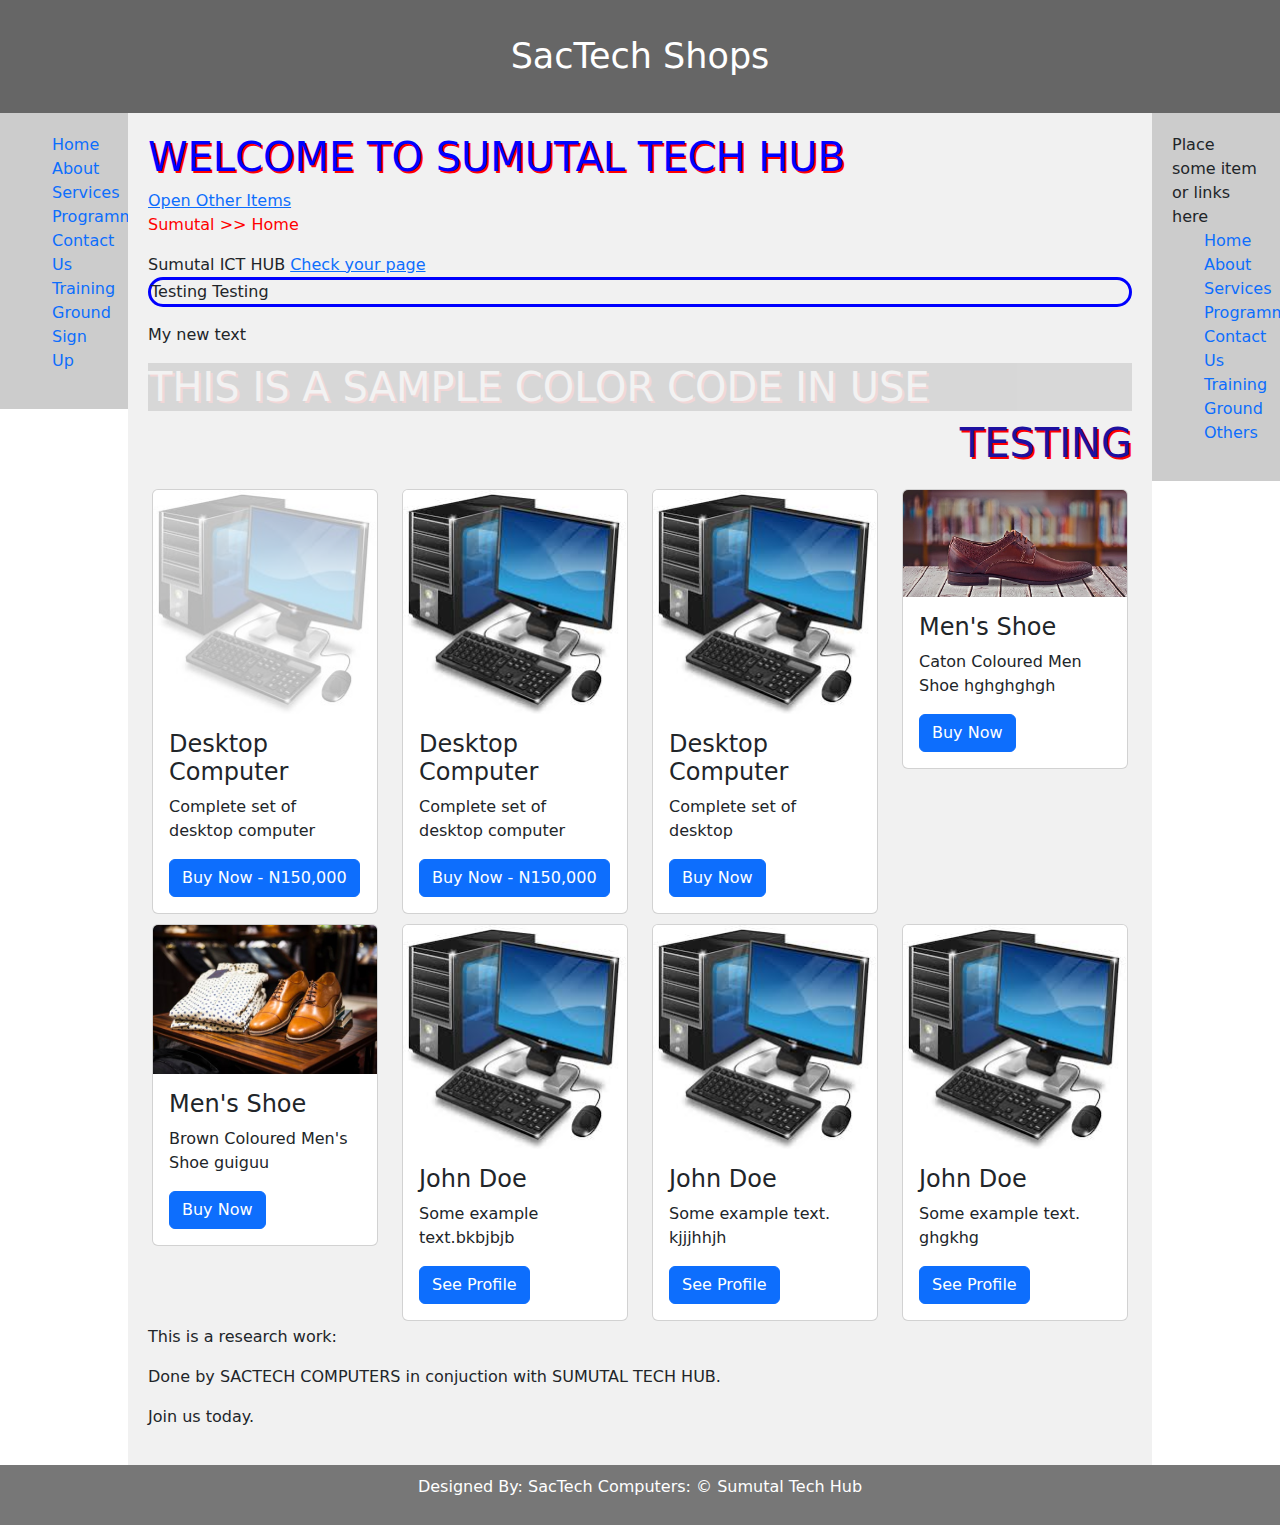
<file: index.html>
<!DOCTYPE html>
<html lang="en">
<head>
    <meta charset="UTF-8">
    <link rel="stylesheet" href="styles.css">
    <link href="https://cdn.jsdelivr.net/npm/bootstrap@5.3.3/dist/css/bootstrap.min.css" rel="stylesheet" integrity="sha384-QWTKZyjpPEjISv5WaRU9OFeRpok6YctnYmDr5pNlyT2bRjXh0JMhjY6hW+ALEwIH" crossorigin="anonymous">
    <meta name="viewport" content="width=device-width, initial-scale=1.0">
    <title>SacTech Shops | Home</title>
    <!-- <style>

    </style> -->

</head>
<body>
    <header>SacTech Shops</header>
    
    <section>
        <nav>
            <ul>
                <li><a href="index.html">Home</a></li>
                <li><a href="about.html">About</a></li>
                <li><a href="services.html">Services</a></li>
                <li><a href="programmes.html">Programmes</a></li>
                <li><a href="contact.html">Contact Us</a></li>
                <li><a href="mybook.html">Training Ground</a></li>
                <li><a href="signup.html">Sign Up</a></li>
    
            </ul>      
            
        </nav>
        <article>
            <h1 style="color: blue;">Welcome to Sumutal Tech Hub</h1>
            <!--These are HTML Headings-->
            <!-- <h2>Welcome to Sumutal Tech Hub</h2>
            <h3>Welcome to Sumutal Tech Hub</h3>
            <h4>Welcome to Sumutal Tech Hub</h4>
            <h5>Welcome to Sumutal Tech Hub</h5>
            <h6>Welcome to Sumutal Tech Hub</h6> -->
            <a href="others.html">Open Other Items</a>
            
            <!---->
            <!-- <h1>ghghgkhghglhjgljgljg</h1> -->
            <div>
                
                <!--This section is used to apply color to the
                text "Sumutal >> Home"-->
                <p style="color:red">Sumutal >> Home</p> Sumutal ICT HUB
                
               <a href="test.php">Check your page</a>
               <p style="border-style: solid; border-color: blue; border-radius: 100px">Testing Testing</p>
                <p id="para1">My new text</p>
                <h1 style="background-color:rgb(0, 0, 0); opacity: 0.1;"><span style="color:white">This is a sample color code in use</span></h1>
                <h1 style="color:rgb(30, 16, 160); direction: rtl;">testing </h1>
                
            </div>
            <div class="row">
                <div class="col-md-3">
                    <div class="card" style="margin-top: 10px">
                        <img class="card-img-top" src="pc1.jpg" style="opacity: 0.3;" alt="Card image">
                        <div class="card-body">
                          <h4 class="card-title">Desktop Computer</h4>
                          <p class="card-text">Complete set of desktop computer</p>
                          <a href="pc1.html" class="btn btn-primary">Buy Now - N150,000</a>
                        </div>
                    </div>
                </div>
                <div class="col-md-3">
                    <div class="card" style="margin-top: 10px">
                        <img class="card-img-top" src="pc1.jpg" alt="Card image">
                        <div class="card-body">
                          <h4 class="card-title">Desktop Computer</h4>
                          <p class="card-text">Complete set of desktop computer</p>
                          <a href="#" class="btn btn-primary">Buy Now - N150,000</a>
                        </div>
                    </div>
                </div>
                <div class="col-md-3">
                    <div class="card" style="margin-top: 10px">
                        <img class="card-img-top" src="pc1.jpg" alt="Card image">
                        <div class="card-body">
                            <h4 class="card-title">Desktop Computer</h4>
                            <p class="card-text">Complete set of desktop</p>
                            <a href="#" class="btn btn-primary">Buy Now</a>
                        </div>
                    </div>
                </div>
                <div class="col-md-3">
                    <div class="card" style="margin-top: 10px">
                        <img class="card-img-top" src="./shoe1.jpeg"  alt="Card image">
                        <div class="card-body">
                          <h4 class="card-title">Men's Shoe</h4>
                          <p class="card-text">Caton Coloured Men Shoe hghghghgh</p>
                          <a href="#" class="btn btn-primary">Buy Now</a>
                        </div>
                    </div>
                </div>
                <div class="col-md-3">
                    <div class="card" style="margin-top: 10px">
                        <img class="card-img-top" src="./shoe2.jpeg" alt="Card image">
                        <div class="card-body">
                          <h4 class="card-title">Men's Shoe</h4>
                          <p class="card-text">Brown Coloured Men's Shoe guiguu</p>
                          <a href="#" class="btn btn-primary">Buy Now</a>
                        </div>
                    </div>
                </div>
                <div class="col-md-3">
                    <div class="card" style="margin-top: 10px">
                        <img class="card-img-top" src="pc1.jpg" alt="Card image">
                        <div class="card-body">
                          <h4 class="card-title">John Doe</h4>
                          <p class="card-text">Some example text.bkbjbjb</p>
                          <a href="#" class="btn btn-primary">See Profile</a>
                        </div>
                    </div>
                </div>
                <div class="col-md-3">
                    <div class="card" style="margin-top: 10px">
                        <img class="card-img-top" src="pc1.jpg" alt="Card image">
                        <div class="card-body">
                          <h4 class="card-title">John Doe</h4>
                          <p class="card-text">Some example text. kjjjhhjh</p>
                          <a href="#" class="btn btn-primary">See Profile</a>
                        </div>
                    </div>
                </div>

                <div class="col-md-3">
                    <div class="card" style="margin-top: 10px">
                        <img class="card-img-top" src="pc1.jpg" alt="Card image">
                        <div class="card-body">
                          <h4 class="card-title">John Doe</h4>
                          <p class="card-text">Some example text. ghgkhg</p>
                          <a href="#" class="btn btn-primary">See Profile</a>
                        </div>
                    </div>
                </div>

                
                <!-- <div class="col-md-3">
                    <div class="card" style="margin-top: 10px">
                        <img class="card-img-top" src="pc1.jpg" alt="Card image">
                        <div class="card-body">
                          <h4 class="card-title">John Doe</h4>
                          <p class="card-text">Some example text.</p>
                          <a href="#" class="btn btn-primary">See Profile</a>
                        </div>
                    </div>
                </div> -->
                    
                
            </div>
            <div class="row">
                
                
                    
                
            </div>
    
            <p>
                This is a research work:
                <blockquote>
                Done by SACTECH COMPUTERS in conjuction with SUMUTAL TECH HUB.
                </blockquote>
                Join us today.
            </p>
            
            
            <p>
                <!-- <ul>
                    <li>Keyboard</li>
                    <li>Mouse</li>
                    <li>Monitor</li>
                    <li>System Unit</li>
                    <li>Printer</li>
                </ul> -->
            </p>
            </article>
            <aside>
                Place some item or links here
                <ul>
                    <li><a href="index.html">Home</a></li>
                    <li><a href="about.html">About</a></li>
                    <li><a href="services.html">Services</a></li>
                    <li><a href="programmes.html">Programmes</a></li>
                    <li><a href="contact.html">Contact Us</a></li>
                    <li><a href="mybook.html">Training Ground</a></li>
                    <li><a href="others.html">Others</a></li>
        
                </ul>
            </aside>
    </section>
        <footer>
            <p>
                Designed By: SacTech Computers: &copy; Sumutal Tech Hub
            </p>
        </footer>
    
</body>
</html>
</file>
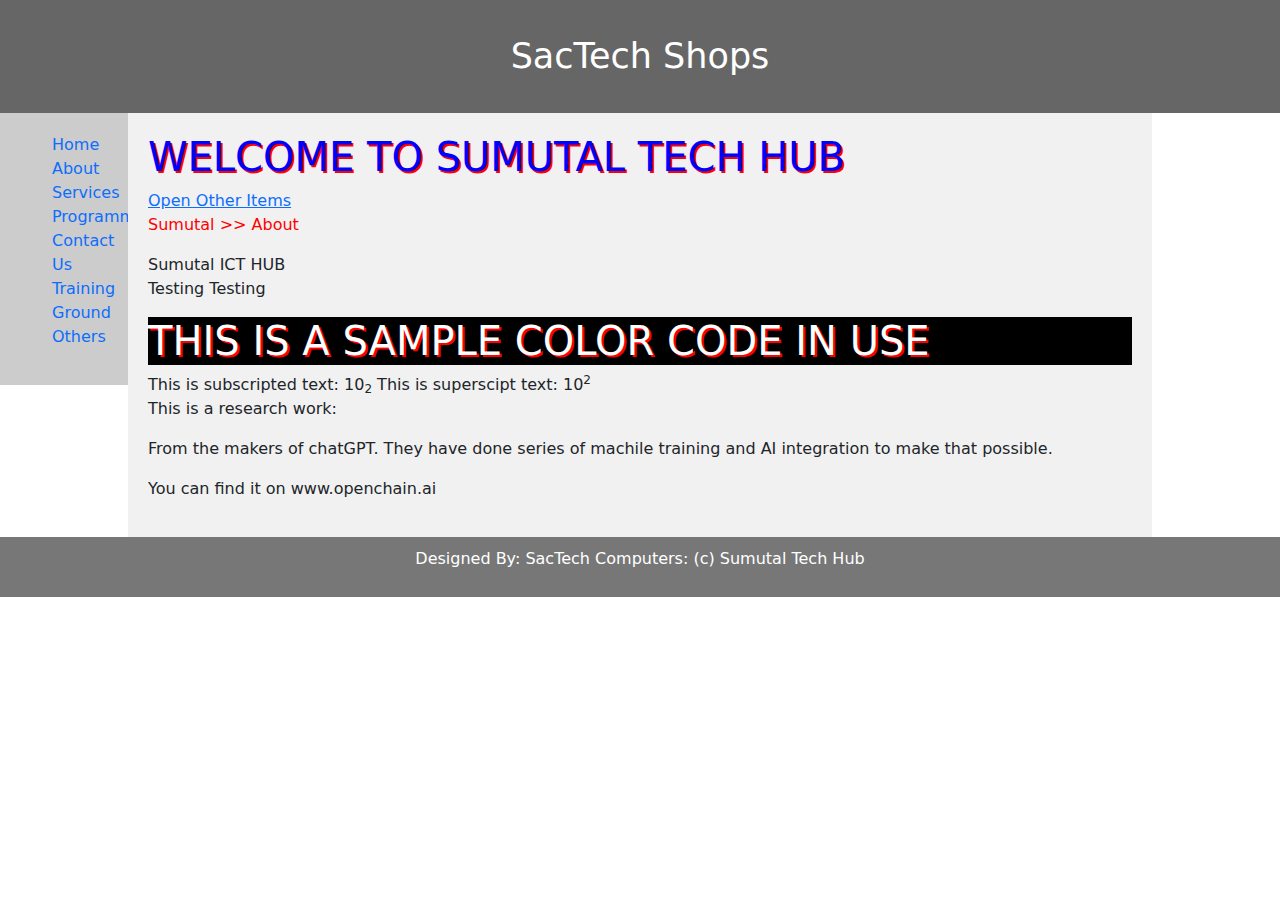
<file: about.html>
<!DOCTYPE html>
<html lang="en">
<head>
    <meta charset="UTF-8">
    <link rel="stylesheet" href="styles.css">
    <link href="https://cdn.jsdelivr.net/npm/bootstrap@5.3.3/dist/css/bootstrap.min.css" rel="stylesheet" integrity="sha384-QWTKZyjpPEjISv5WaRU9OFeRpok6YctnYmDr5pNlyT2bRjXh0JMhjY6hW+ALEwIH" crossorigin="anonymous">
    <meta name="viewport" content="width=device-width, initial-scale=1.0">
    <title>SacTech Shops | About</title>
    
</head>
<body>
    <header>SacTech Shops</header>
    <section>
        <nav>
            <ul>
                <li><a href="index.html">Home</a></li>
                <li><a href="about.html">About</a></li>
                <li><a href="services.html">Services</a></li>
                <li><a href="programmes.html">Programmes</a></li>
                <li><a href="contact.html">Contact Us</a></li>
                <li><a href="mybook.html">Training Ground</a></li>
                <li><a href="others.html">Others</a></li>
    
            </ul>      
            
        </nav>
        <article>
            <h1 style="color: blue;">Welcome to Sumutal Tech Hub</h1>
            <!--These are HTML Headings-->
            <!-- <h2>Welcome to Sumutal Tech Hub</h2>
            <h3>Welcome to Sumutal Tech Hub</h3>
            <h4>Welcome to Sumutal Tech Hub</h4>
            <h5>Welcome to Sumutal Tech Hub</h5>
            <h6>Welcome to Sumutal Tech Hub</h6> -->
            <a href="others.html">Open Other Items</a>
    
            <div>
                
                <!--This section is used to apply color to the
                text "Sumutal >> Home"-->
                <p style="color:red">Sumutal >> About</p> Sumutal ICT HUB
                <p>Testing Testing</p>
                <h1 style="background-color:rgb(0, 0, 0);"><span style="color:white">This is a sample color code in use</span></h1>
            </div>
            This is subscripted text: 10<sub>2</sub>
            This is superscipt text: 10<sup>2</sup>
    
            <p>
                This is a research work:
                <blockquote>
                From the makers of chatGPT. They have done series of machile training and AI
                integration to make that possible.
                </blockquote>
                You can find it on www.openchain.ai
            </p>
            
            
            <p>
                <!-- <ul>
                    <li>Keyboard</li>
                    <li>Mouse</li>
                    <li>Monitor</li>
                    <li>System Unit</li>
                    <li>Printer</li>
                </ul> -->
            </p>
            </article>
    </section>
        <footer>
            <p>
                Designed By: SacTech Computers: (c) Sumutal Tech Hub
            </p>
        </footer>
    
</body>
</html>
</file>
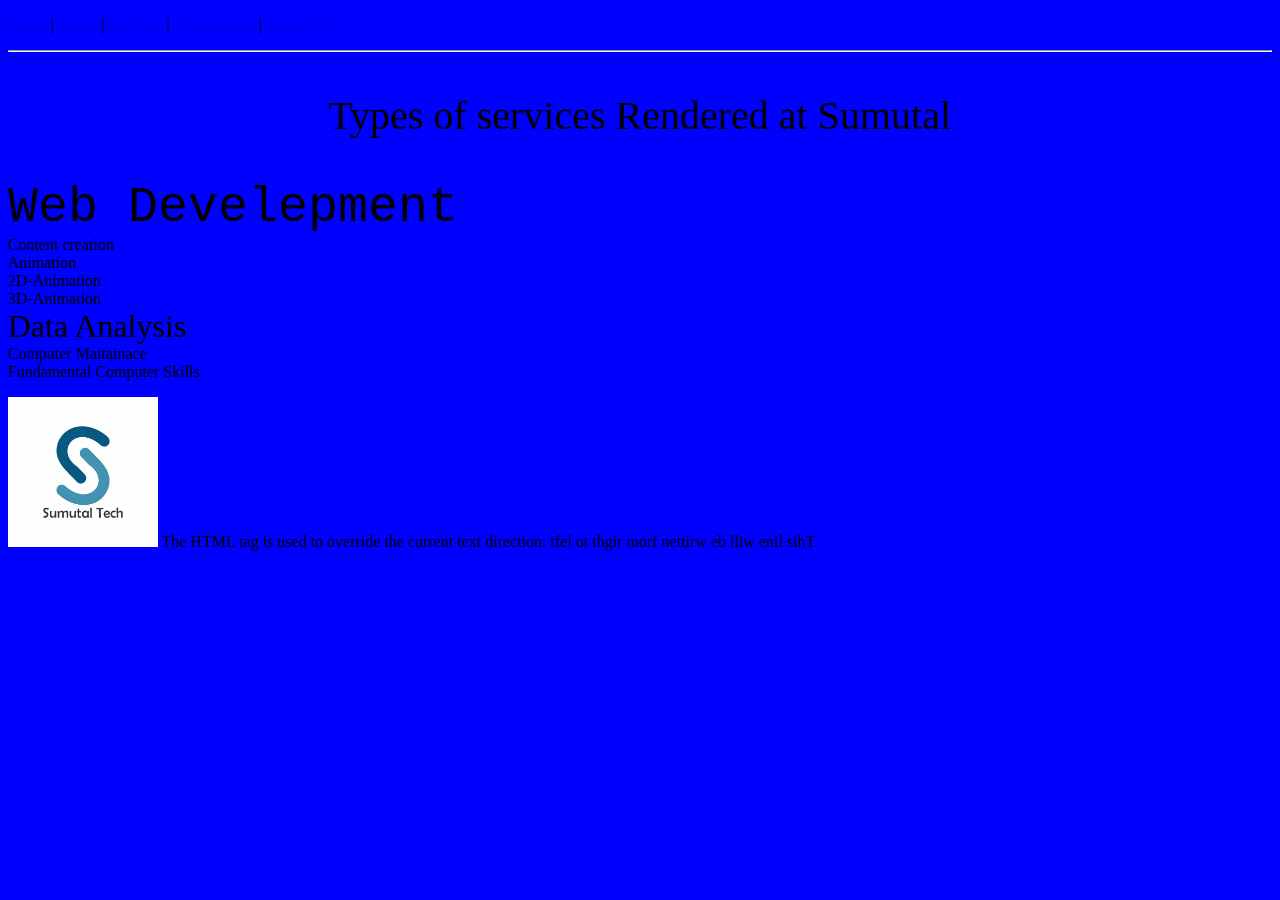
<file: others.html>
<!DOCTYPE html>
<html lang="en">
<head>
    <meta charset="UTF-8">
    <link rel="stylesheet" href="styles.css">
    <meta name="viewport" content="width=device-width, initial-scale=1.0">
    <title>Services</title>
</head>
<body>
    <div>
        <p><a href="index.html">Home</a> | <a href="about.html">About</a> | 
            <a href="services.html">Services</a> | <a href="programmes.html">Programmes</a> | 
            <a href="contact.html">Contact Us</a></p>
    </div>

    <hr>
    
    <p>
        <p style="font-size:40px; text-align:center">Types of services Rendered at Sumutal</p>
        <ul style="list-style-type: square;">
            <li style="font-family: 'Courier New'; font-size: 50px;">Web Develepment</li>
            <li style="font-family: 'Franklin Gothic Medium';">Content creation</li>
            <li style="font-family: 'Lucida Sans';">Animation</li>
                <ul>
                    <li>2D-Animation</li>
                    <li>3D-Animation</li>
                </ul>
            <li style="font-family: 'Georgia'; font-size: xx-large;">Data Analysis</li>
            <li>Computer Maitainace</li>
            <li>Fundamental Computer Skills</li>
        </ul>

        <img src="sumutallogo.jpg" style="width: 150px; height: 150px;">

        The HTML <bdo> tag is used to override the current text direction:
            <bdo dir="rtl">This line will be written from right to left</bdo>
        
    </p>
</body>
</html>
</file>
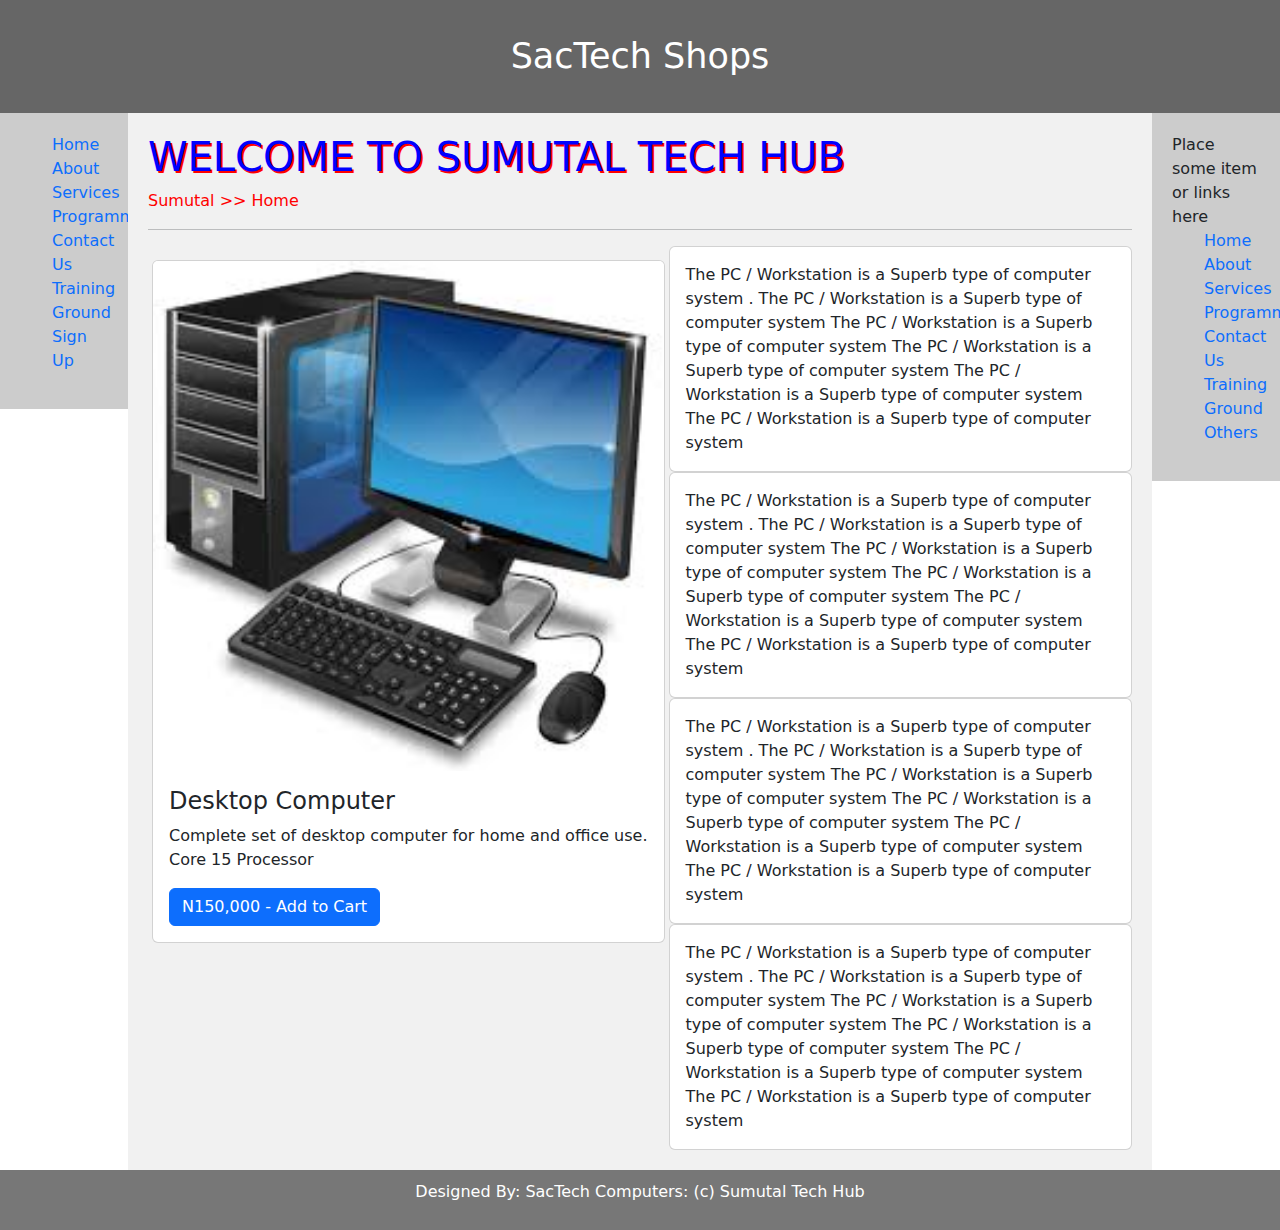
<file: pc1.html>
<!DOCTYPE html>
<html lang="en">
<head>
    <meta charset="UTF-8">
    <link rel="stylesheet" href="styles.css">
    <link href="https://cdn.jsdelivr.net/npm/bootstrap@5.3.3/dist/css/bootstrap.min.css" rel="stylesheet" integrity="sha384-QWTKZyjpPEjISv5WaRU9OFeRpok6YctnYmDr5pNlyT2bRjXh0JMhjY6hW+ALEwIH" crossorigin="anonymous">
    <meta name="viewport" content="width=device-width, initial-scale=1.0">
    <title>SacTech Shops | Home</title>
</head>
<body>
    <header>SacTech Shops</header>
    
    <section>
        <nav>
            <ul>
                <li><a href="index.html">Home</a></li>
                <li><a href="about.html">About</a></li>
                <li><a href="services.html">Services</a></li>
                <li><a href="programmes.html">Programmes</a></li>
                <li><a href="contact.html">Contact Us</a></li>
                <li><a href="mybook.html">Training Ground</a></li>
                <li><a href="signup.html">Sign Up</a></li>
    
            </ul>      
            
        </nav>
        <article>
            <h1 style="color: blue;">Welcome to Sumutal Tech Hub</h1>

    
            <div>
                
                <!--This section is used to apply color to the
                text "Sumutal >> Home"-->
                <p style="color:red">Sumutal >> Home</p>
                <hr>
            </div>
            <div class="row">
                <div class="col-md-12">
                    <div class="card" style="margin-top: 10px">
                        <img class="card-img-top" src="pc1.jpg" alt="Card image">
                        <div class="card-body">
                          <h4 class="card-title">Desktop Computer</h4>
                          <p class="card-text">Complete set of desktop computer for home and office use.<br> Core 15 Processor</p>
                          <a href="#" class="btn btn-primary">N150,000 - Add to Cart</a>
                        </div>
                    </div>
                    <!-- <div class="card bg-info text-white">
                        <div class="card-body">The PC / Workstation is a Superb type of computer system</div>
                    </div> -->
                    
                </div>
                
            </div>
            <div class="card">
                <div class="card-body">The PC / Workstation is a Superb type of computer system . The PC / Workstation is a Superb type of computer system 
                    The PC / Workstation is a Superb type of computer system 
                    The PC / Workstation is a Superb type of computer system 
                    The PC / Workstation is a Superb type of computer system 
                    The PC / Workstation is a Superb type of computer system 
                </div>
            </div>
            <div class="card">
                <div class="card-body">The PC / Workstation is a Superb type of computer system . The PC / Workstation is a Superb type of computer system 
                    The PC / Workstation is a Superb type of computer system 
                    The PC / Workstation is a Superb type of computer system 
                    The PC / Workstation is a Superb type of computer system 
                    The PC / Workstation is a Superb type of computer system 
                </div>
            </div>
            <div class="card">
                <div class="card-body">The PC / Workstation is a Superb type of computer system . The PC / Workstation is a Superb type of computer system 
                    The PC / Workstation is a Superb type of computer system 
                    The PC / Workstation is a Superb type of computer system 
                    The PC / Workstation is a Superb type of computer system 
                    The PC / Workstation is a Superb type of computer system 
                </div>
            </div>
            <div class="card">
                <div class="card-body">The PC / Workstation is a Superb type of computer system . The PC / Workstation is a Superb type of computer system 
                    The PC / Workstation is a Superb type of computer system 
                    The PC / Workstation is a Superb type of computer system 
                    The PC / Workstation is a Superb type of computer system 
                    The PC / Workstation is a Superb type of computer system 
                </div>
            </div>
                
            </article>
            <aside>
                Place some item or links here
                <ul>
                    <li><a href="index.html">Home</a></li>
                    <li><a href="about.html">About</a></li>
                    <li><a href="services.html">Services</a></li>
                    <li><a href="programmes.html">Programmes</a></li>
                    <li><a href="contact.html">Contact Us</a></li>
                    <li><a href="mybook.html">Training Ground</a></li>
                    <li><a href="others.html">Others</a></li>
        
                </ul>
            </aside>
    </section>
        <footer>
            <p>
                Designed By: SacTech Computers: (c) Sumutal Tech Hub
            </p>
        </footer>
    
</body>
</html>
</file>
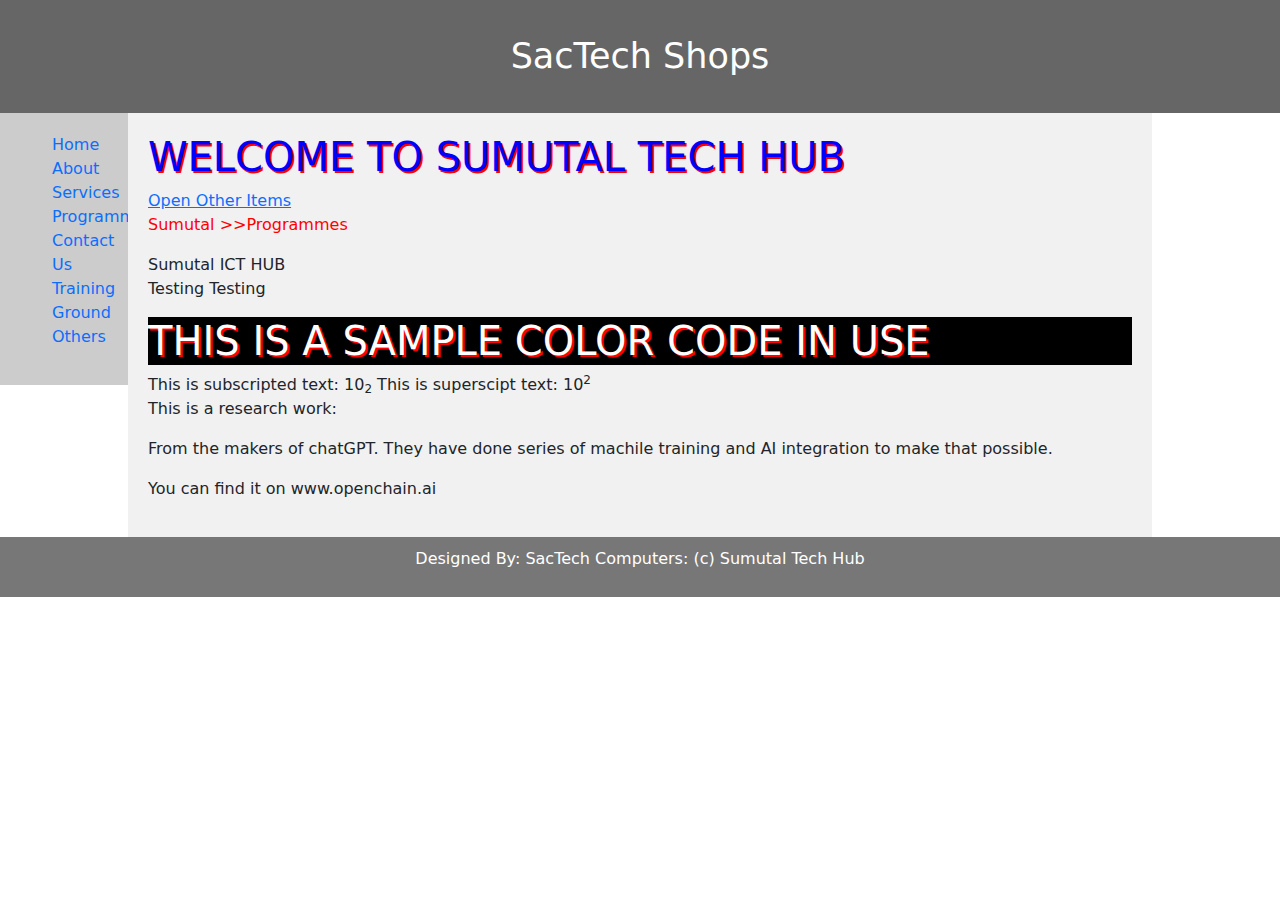
<file: programmes.html>
<!DOCTYPE html>
<html lang="en">
<head>
    <meta charset="UTF-8">
    <link rel="stylesheet" href="styles.css">
    <link href="https://cdn.jsdelivr.net/npm/bootstrap@5.3.3/dist/css/bootstrap.min.css" rel="stylesheet" integrity="sha384-QWTKZyjpPEjISv5WaRU9OFeRpok6YctnYmDr5pNlyT2bRjXh0JMhjY6hW+ALEwIH" crossorigin="anonymous">
    <meta name="viewport" content="width=device-width, initial-scale=1.0">
    <title>SacTech Shops | Programmes</title>
</head>
<body>
    <header>SacTech Shops</header>
    <section>
        <nav>
            <ul>
                <li><a href="index.html">Home</a></li>
                <li><a href="about.html">About</a></li>
                <li><a href="services.html">Services</a></li>
                <li><a href="programmes.html">Programmes</a></li>
                <li><a href="contact.html">Contact Us</a></li>
                <li><a href="mybook.html">Training Ground</a></li>
                <li><a href="others.html">Others</a></li>
    
            </ul>      
            
        </nav>
        <article>
            <h1 style="color: blue;">Welcome to Sumutal Tech Hub</h1>
            <!--These are HTML Headings-->
            <!-- <h2>Welcome to Sumutal Tech Hub</h2>
            <h3>Welcome to Sumutal Tech Hub</h3>
            <h4>Welcome to Sumutal Tech Hub</h4>
            <h5>Welcome to Sumutal Tech Hub</h5>
            <h6>Welcome to Sumutal Tech Hub</h6> -->
            <a href="others.html">Open Other Items</a>
    
            <div>
                
                <!--This section is used to apply color to the
                text "Sumutal >> Home"-->
                <p style="color:red">Sumutal >>Programmes</p> Sumutal ICT HUB
                <p>Testing Testing</p>
                <h1 style="background-color:rgb(0, 0, 0);"><span style="color:white">This is a sample color code in use</span></h1>
            </div>
            This is subscripted text: 10<sub>2</sub>
            This is superscipt text: 10<sup>2</sup>
    
            <p>
                This is a research work:
                <blockquote>
                From the makers of chatGPT. They have done series of machile training and AI
                integration to make that possible.
                </blockquote>
                You can find it on www.openchain.ai
            </p>
            
            
            <p>
                <!-- <ul>
                    <li>Keyboard</li>
                    <li>Mouse</li>
                    <li>Monitor</li>
                    <li>System Unit</li>
                    <li>Printer</li>
                </ul> -->
            </p>
            </article>
    </section>
        <footer>
            <p>
                Designed By: SacTech Computers: (c) Sumutal Tech Hub
            </p>
        </footer>
    
</body>
</html>
</file>
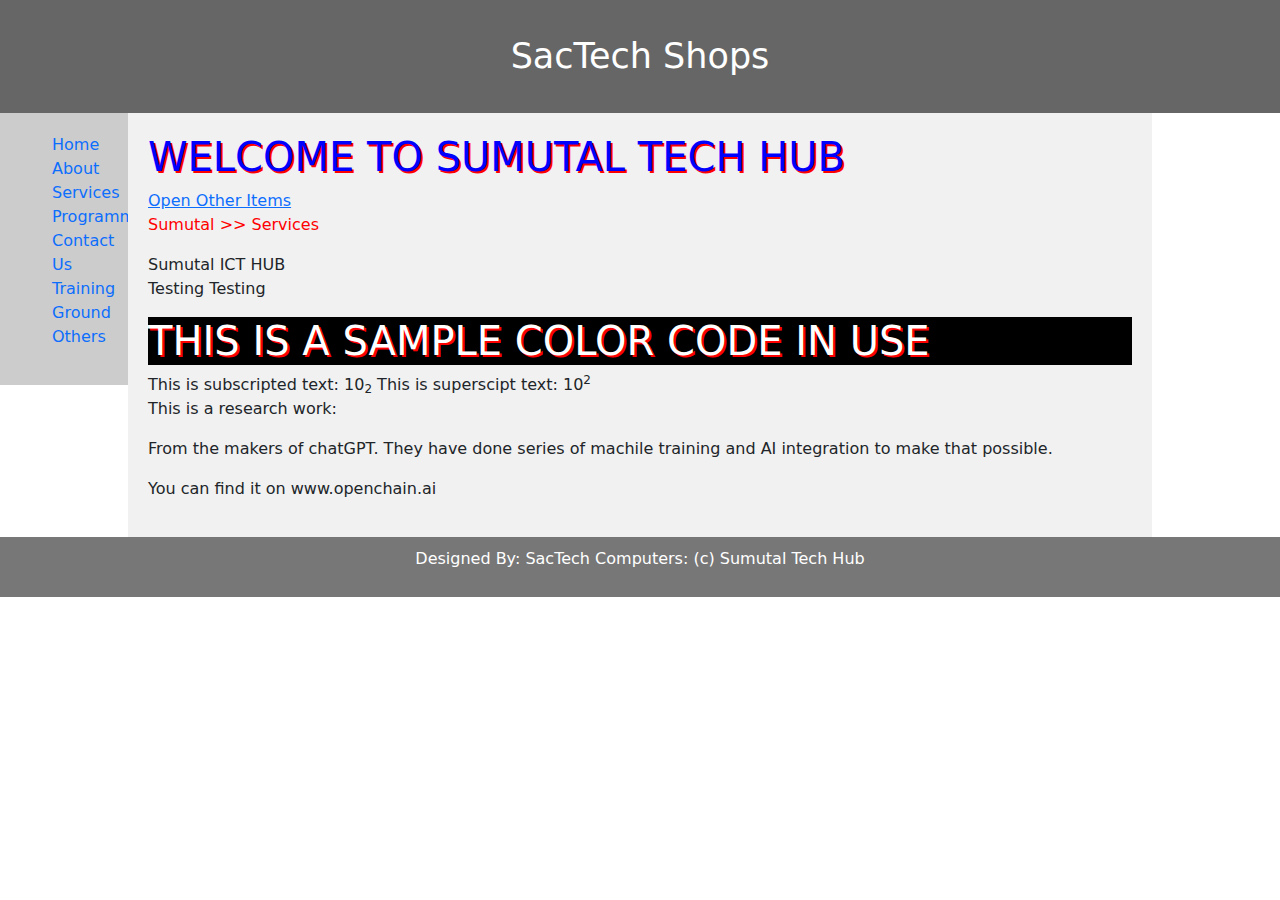
<file: signup.html>
<!DOCTYPE html>
<html lang="en">
<head>
    <meta charset="UTF-8">
    <link rel="stylesheet" href="styles.css">
    <link href="https://cdn.jsdelivr.net/npm/bootstrap@5.3.3/dist/css/bootstrap.min.css" rel="stylesheet" integrity="sha384-QWTKZyjpPEjISv5WaRU9OFeRpok6YctnYmDr5pNlyT2bRjXh0JMhjY6hW+ALEwIH" crossorigin="anonymous">
    <meta name="viewport" content="width=device-width, initial-scale=1.0">
    <title>SacTech Shops | Services</title>
</head>
<body>
    <header>SacTech Shops</header>
    <section>
        <nav>
            <ul>
                <li><a href="index.html">Home</a></li>
                <li><a href="about.html">About</a></li>
                <li><a href="services.html">Services</a></li>
                <li><a href="programmes.html">Programmes</a></li>
                <li><a href="contact.html">Contact Us</a></li>
                <li><a href="mybook.html">Training Ground</a></li>
                <li><a href="others.html">Others</a></li>
    
            </ul>      
            
        </nav>
        <article>
            <h1 style="color: blue;">Welcome to Sumutal Tech Hub</h1>
            <!--These are HTML Headings-->
            <!-- <h2>Welcome to Sumutal Tech Hub</h2>
            <h3>Welcome to Sumutal Tech Hub</h3>
            <h4>Welcome to Sumutal Tech Hub</h4>
            <h5>Welcome to Sumutal Tech Hub</h5>
            <h6>Welcome to Sumutal Tech Hub</h6> -->
            <a href="others.html">Open Other Items</a>
    
            <div>
                
                <!--This section is used to apply color to the
                text "Sumutal >> Home"-->
                <p style="color:red">Sumutal >> Services</p> Sumutal ICT HUB
                <p>Testing Testing</p>
                <h1 style="background-color:rgb(0, 0, 0);"><span style="color:white">This is a sample color code in use</span></h1>
            </div>
            This is subscripted text: 10<sub>2</sub>
            This is superscipt text: 10<sup>2</sup>
    
            <p>
                This is a research work:
                <blockquote>
                From the makers of chatGPT. They have done series of machile training and AI
                integration to make that possible.
                </blockquote>
                You can find it on www.openchain.ai
            </p>
            
            
            <p>
                <!-- <ul>
                    <li>Keyboard</li>
                    <li>Mouse</li>
                    <li>Monitor</li>
                    <li>System Unit</li>
                    <li>Printer</li>
                </ul> -->
            </p>
            </article>
    </section>
        <footer>
            <p>
                Designed By: SacTech Computers: (c) Sumutal Tech Hub
            </p>
        </footer>
    
</body>
</html>
</file>
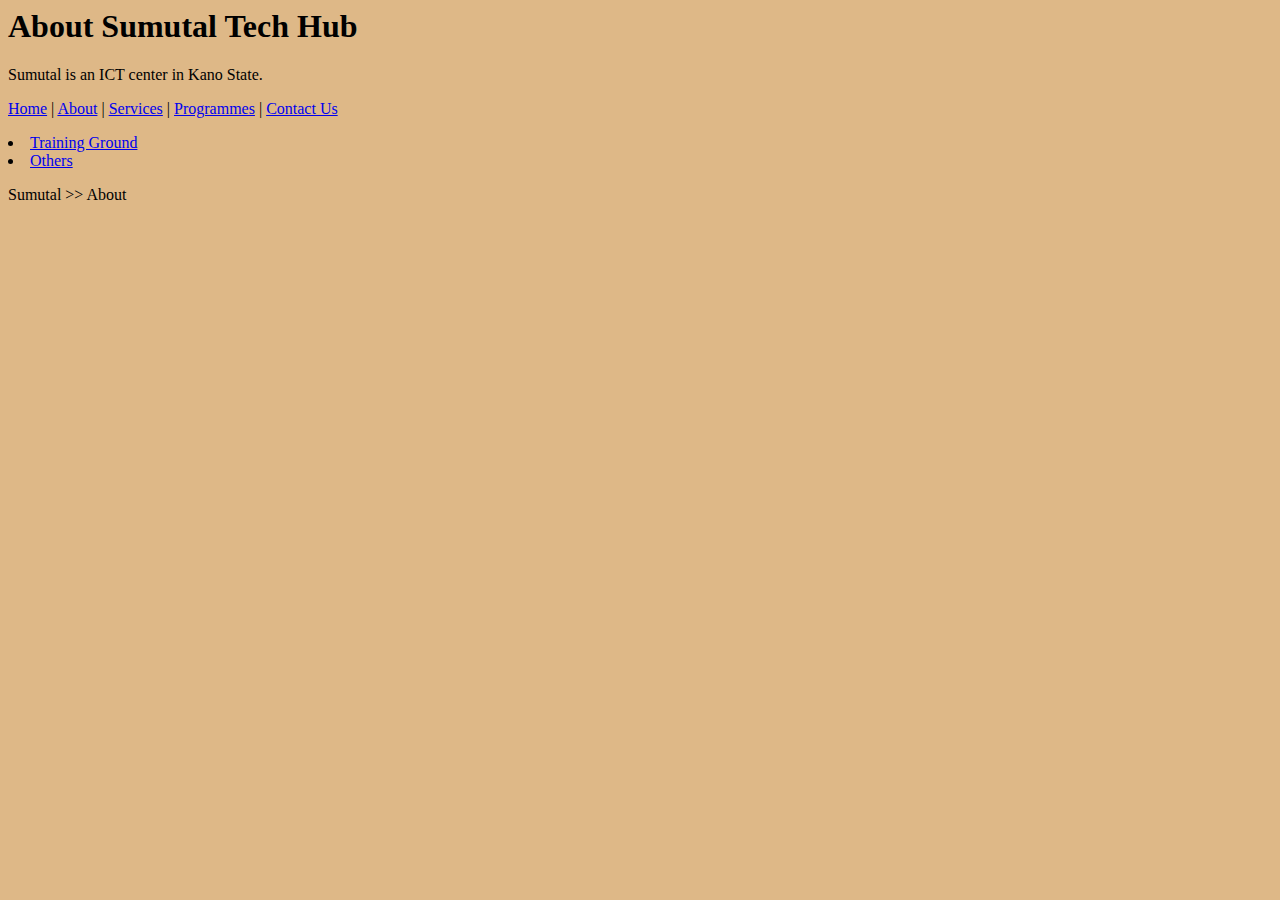
<file: pages/about.html>
<html>
    <head>
        <title>About Us</title>
    </head>
    <body style="background-color: burlywood;">
        <h1>About Sumutal Tech Hub</h1>
        <div>
            <p>Sumutal is an ICT center in Kano State.</p>
            <div>
                <p><a href="index.html">Home</a> | <a href="about.html">About</a> | 
                    <a href="services.html">Services</a> | <a href="programmes.html">Programmes</a> | 
                    <a href="contact.html">Contact Us</a>
                    <li><a href="mybook.html">Training Ground</a></li>
                <li><a href="others.html">Others</a></li>
                </p>
                <p>Sumutal >> About</p>
            </div>
        </div>
    </body>

</html>
</file>
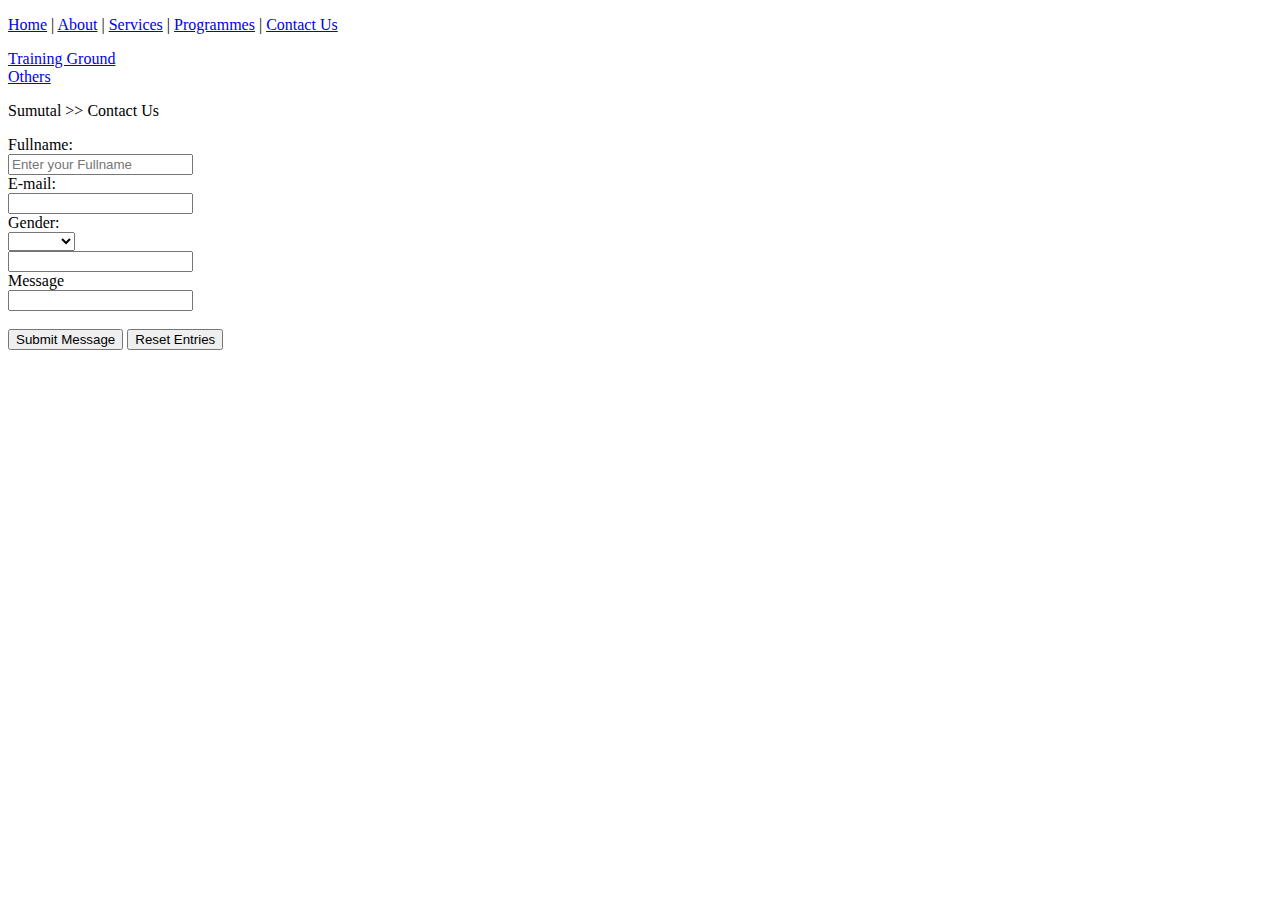
<file: pages/contact.html>
<!DOCTYPE html>
<html lang="en">
<head>
    <meta charset="UTF-8">
    <meta name="viewport" content="width=device-width, initial-scale=1.0">
    <title>Contact Us</title>
</head>
<body>
    <div>
        <p><a href="index.html">Home</a> | <a href="about.html">About</a> | 
            <a href="services.html">Services</a> | <a href="programmes.html">Programmes</a> | 
            <a href="contact.html">Contact Us</a></p>
            <li><a href="mybook.html">Training Ground</a></li>
                <li><a href="others.html">Others</a></li>
        
        <p>Sumutal >> Contact Us</p>
    </div>
    <div>
        <form>
            <label>Fullname:</label><br>
            <input type="text" id="fname" placeholder="Enter your Fullname"/><br>
            <label>E-mail:</label><br>
            <input type="email" id="email"/><br>
            <label>Gender:</label><br>
            <select>
                <option></option>
                <option>Male</option>
                <option>Female</option>
            </select><br>
            <input type="text" multiple="true">
            <br>
            <label>Message</label><br>
            <input type="text" id="message"/><br>
            <br>
            <input type="submit" value="Submit Message">
            <input type="reset" name="resetb" value="Reset Entries">
            <!-- <button name="submit" id="submit">Submit Message</button><br> -->
             <br>
            
        </form>
    </div>
    
    
</body>
</html>
</file>
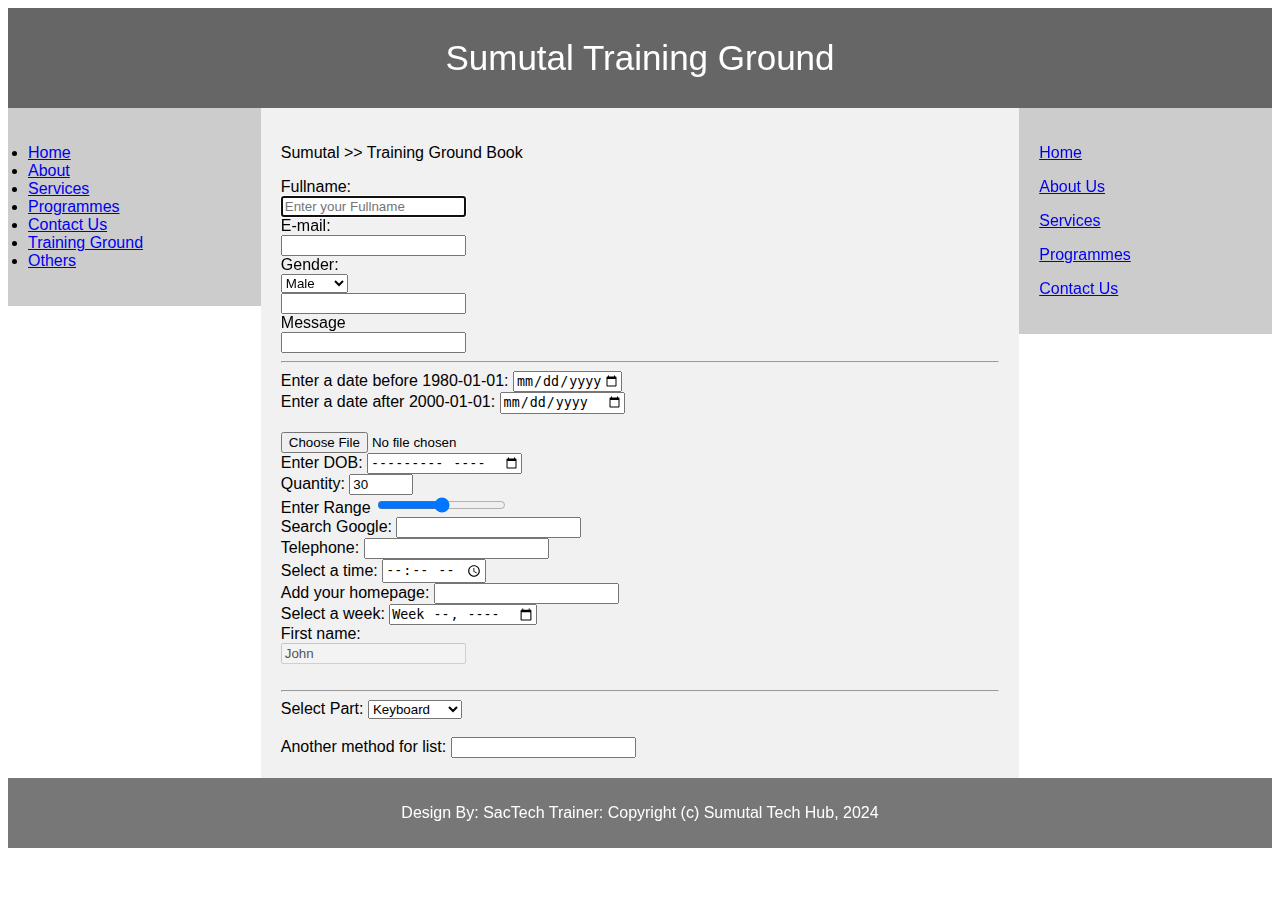
<file: pages/mybook.html>
<!DOCTYPE html>
<html lang="en">
<head>
    <meta charset="UTF-8">
    <meta name="viewport" content="width=device-width, initial-scale=1.0">
    <style>
        * {
          box-sizing: border-box;
        }
        body {
            font-family: Arial, Helvetica, sans-serif;
        }

        /* Style the header */
        header {
            background-color: #666;
            padding: 30px;
            text-align: center;
            font-size: 35px;
            color: white;
        }

        /* Create two columns/boxes that floats next to each other */
        nav {
            float: left;
            width: 20%;
            background: #ccc;
            padding: 20px;
            height: 100%;/* height: 300px; only for demonstration, should be removed */
        }

        aside {
            float: right;
            width: 20%;
            background: #ccc;
            padding: 20px;
            height: 100%;/* height: 300px; only for demonstration, should be removed */
        }

        /* Style the list inside the menu */
        nav ul {
            /* list-style-type: none; */
            padding: 0;
        }

        article {
            float: left;
            padding: 20px;
            width: 60%;
            background-color: #f1f1f1;
            height: 100%;/* height: 300px; only for demonstration, should be removed */
        }

        /* Clear floats after the columns */
        section:after {
            content: "";
            display: table;
            clear: both;
        }
        /* Style the footer */
        footer {
        background-color: #777;
        padding: 10px;
        text-align: center;
        color: white;
        }

        /* Responsive layout - makes the two columns/boxes stack on top of each other instead of next to each other, on small screens */
        @media (max-width: 600px) {
        nav, article, aside {
            width: 100%;
            height: auto;
        }
        }
    </style>        
    <title>Sumutal Tech Hub | Training Ground</title>
</head>
<body>
    <header>
        Sumutal Training Ground
    </header>
    <section>
        <nav>
            <ul>
                <li><a href="index.html">Home</a></li>
                <li><a href="about.html">About</a></li>
                <li><a href="services.html">Services</a></li>
                <li><a href="programmes.html">Programmes</a></li>
                <li><a href="contact.html">Contact Us</a></li>
                <li><a href="mybook.html">Training Ground</a></li>
                <li><a href="others.html">Others</a></li>
            </ul>
            <!-- <img src="sumutallogo.jpg" style="width: 220px; height: 220px">
            <img src="pc1.jpg" style="width: 220px; height: 220px"> -->

        </nav>
        <article>
            <div>
                <p>Sumutal >> Training Ground Book</p>
            </div>
            <div>
                <form>
                    <label>Fullname:</label><br>
                    <input type="text" id="fname" placeholder="Enter your Fullname" autofocus/><br>
                    <label>E-mail:</label><br>
                    <input type="email" id="email"/><br>
                    <label>Gender:</label><br>
                    <select>
                        <option>Male</option>
                        <option>Female</option>
                    </select><br>
                    <input type="text" multiple="true">
                    <br>
                    <label>Message</label><br>
                    <input type="text" id="message"/><br>
                    
                    <hr>
                    Enter a date before 1980-01-01:
                    <input type="date" name="bday" max="1979-12-31"><br>
                    Enter a date after 2000-01-01:
                    <input type="date" name="bday" min="2000-01-02"><br>
                    <br>
                    <input type="file" name="mfile">
                    <br>
                    <label>Enter DOB:</label>
                    <input type="month" >
                    <br>
                    Quantity:
                        <input type="number" name="points" min="0" max="100" step="10" value="30">
                        <br>
                    Enter Range
                        <input type="range" name="points" min="0" max="10"><br>
                    Search Google:
                        <input type="search" name="googlesearch"><br>
                    Telephone:
                        <input type="tel" name="phone" pattern="[0-9]{3}-[0-9]{2}-[0-9]{3}"><br>
                    Select a time:
                        <input type="time" name="usr_time"><br>
                    Add your homepage:
                        <input type="url" name="homepage"><br>
                    Select a week:
                        <input type="week" name="week_year">
                    <br>
                    First name:<br>
                        <input type="text" name="firstname" value="John" disabled><br>
                    <br>
                    <hr>
                    Select Part:
                    <select>
                        <option>Keyboard</option>
                        <option>Mouse</option>
                        <option>System Unit</option>
                        <option>Monitor</option>
                    </select>
                    <br>
                    <br>
                    Another method for list:
                    <input list="mylist">
                        <datalist id="mylist">
                            <option value="HTML">
                            <option value="CSS">
                            <option value="JavaScript">
                            <option value="Python">
                            <option value="django">
                        </datalist>
                </form>
            </div>
        </article>
        <aside>
            <div>
                <p><a href="index.html">Home</a></p>
                <p><a href="about.html">About Us</a></p>
                <p><a href="services.html">Services</a></p>
                <p><a href="programmes.html">Programmes</a></p>
                <p><a href="contact.html">Contact Us</a></p>
            </div>
        </aside>
    </section>
    <footer>
        <p>Design By: SacTech Trainer: Copyright (c) Sumutal Tech Hub, 2024</p>
    </footer>    
</body>
</html>
</file>
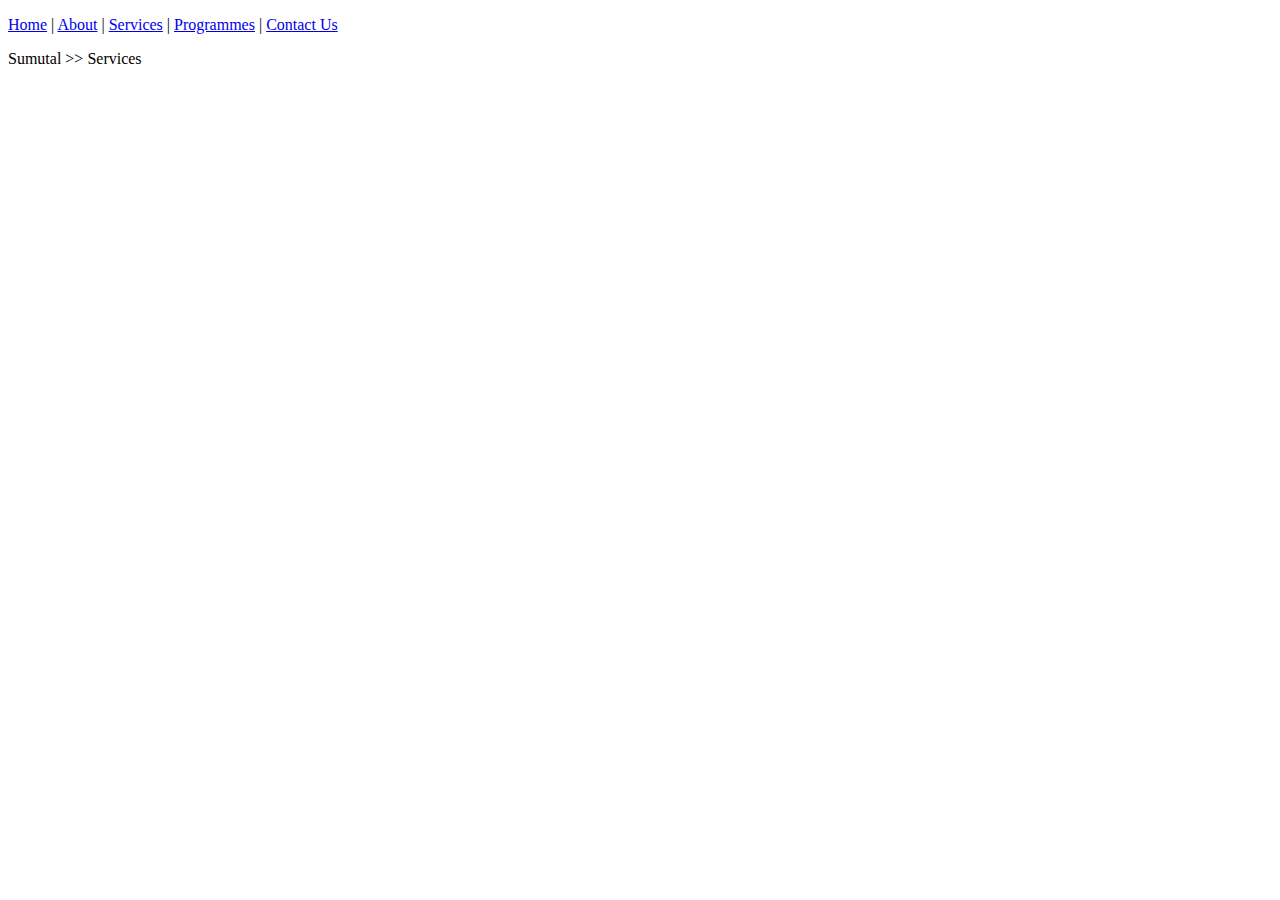
<file: pages/programmes.html>
<!DOCTYPE html>
<html lang="en">
<head>
    <meta charset="UTF-8">
    <meta name="viewport" content="width=device-width, initial-scale=1.0">
    <title>Programmes</title>
</head>
<body>
    <div>
        <p><a href="index.html">Home</a> | <a href="about.html">About</a> | 
            <a href="services.html">Services</a> | <a href="programmes.html">Programmes</a> | 
            <a href="contact.html">Contact Us</a>
        </p>
        
        <p>Sumutal >> Services</p>
    </div>
</body>
</html>
</file>
<file: styles.css>
*{
    box-sizing: border-box;

}
body{
    background-color: blue;
}
header {
    background-color: #666;
    padding: 30px;
    text-align: center;
    font-size: 35px;
    color: white;
}

li a{
    text-decoration: none;
}

ul{
    list-style-type: none;
    padding: 0;
}
h1{
    color:blue;
    text-transform: uppercase;
    text-shadow: 2px 2px red;
}
nav {
    float: left;
    width: 10%;
    background: #ccc;
    padding: 20px;
    /* height: 100%; */
}
aside {
    float: right;
    width: 10%;
    background: #ccc;
    padding: 20px;
    /* height: 100%; */
}
/* p {
    text-align: center;
    color: red;
  }
#para1 {
    text-align: center;
    color: rgb(46, 11, 141);
  } */
  
article {
    float: left;
    padding: 20px;
    width: 80%;
    background-color: #f1f1f1;
    /* height: 100%; */
    
}
section:after {
    content: "";
    display: table;
    clear: both;
}
footer {
background-color: #777;
padding: 10px;
text-align: center;
color: white;
}

.row{
    color:blue;
    float: left;
    display: flex;
    /* flex-wrap: wrap; */
    padding: 4px;
}

/*This section is used to make */
/* .column{
    flex: 5%;
    max-width: 25%;
    padding: 0 4px;
} */
@media (max-width: 600px) {
    nav, article,aside {
        width: 100%;
        height: auto;
    }
}
fieldset{
    background-color: aqua;
}



/* * {
  box-sizing: border-box;
}


ul {
    list-style-type: none;
    margin: 0;
    padding: 0;
    overflow: hidden;
    background-color: #2744b6;
    }

    li {
        float: left;
        }
    li a {
        display: block;
        color: white;
        text-align: center;
        padding: 16px;
        text-decoration: none;
        }
    li a:hover {
        background-color: #111111;
        } */
</file>
